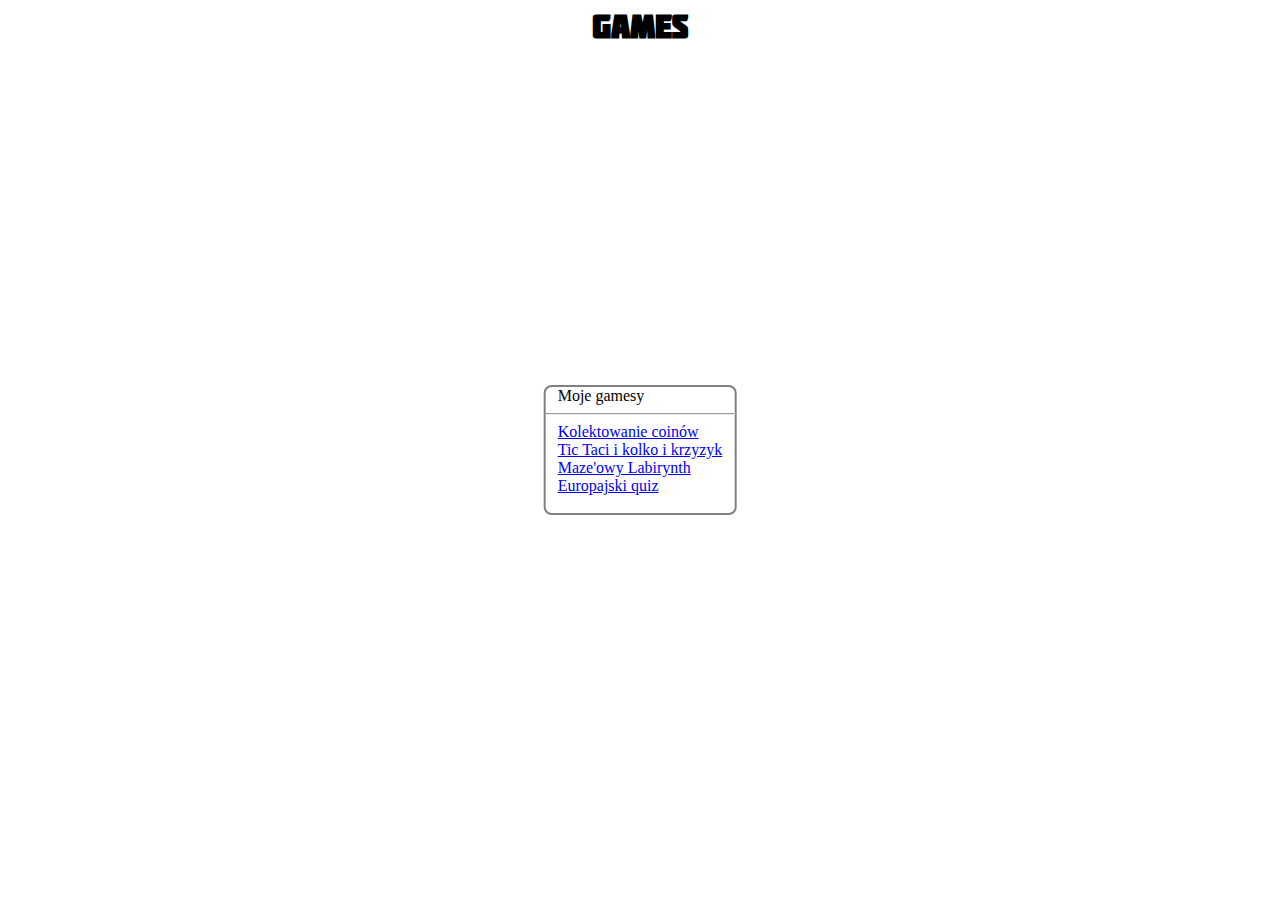
<file: index.html>
<html>
  <head>
    <title>Rózne gamesy moje bardzo super giga fajne, które zrobilem i sa bure.</title>
    <link rel="stylesheet" href="style.css">
    <meta charset="UTF-8">
  </head>
  <body>
  <h1 id="logo">Games</h1>
  <div class="container">
    &nbsp;&nbsp;&nbsp;Moje gamesy
    <hr>
    &nbsp;&nbsp;&nbsp;<a href="https://wdrzazga.github.io/games/coin-collecting/index.html">Kolektowanie coinów</a>
    <br>
    &nbsp;&nbsp;&nbsp;<a href="https://wdrzazga.github.io/games/ttt.html">Tic Taci i kolko i krzyzyk</a>&nbsp;&nbsp;&nbsp;
    <br/>
    &nbsp;&nbsp;&nbsp;<a href="https://wdrzazga.github.io/games/maze/index.html">Maze'owy Labirynth</a>
    <br>
    &nbsp;&nbsp;&nbsp;<a href="https://wdrzazga.github.io/games/europe/index.html">Europajski quiz</a>
    <br>
    <br>
  </div>
  </body>
</html>
</file>
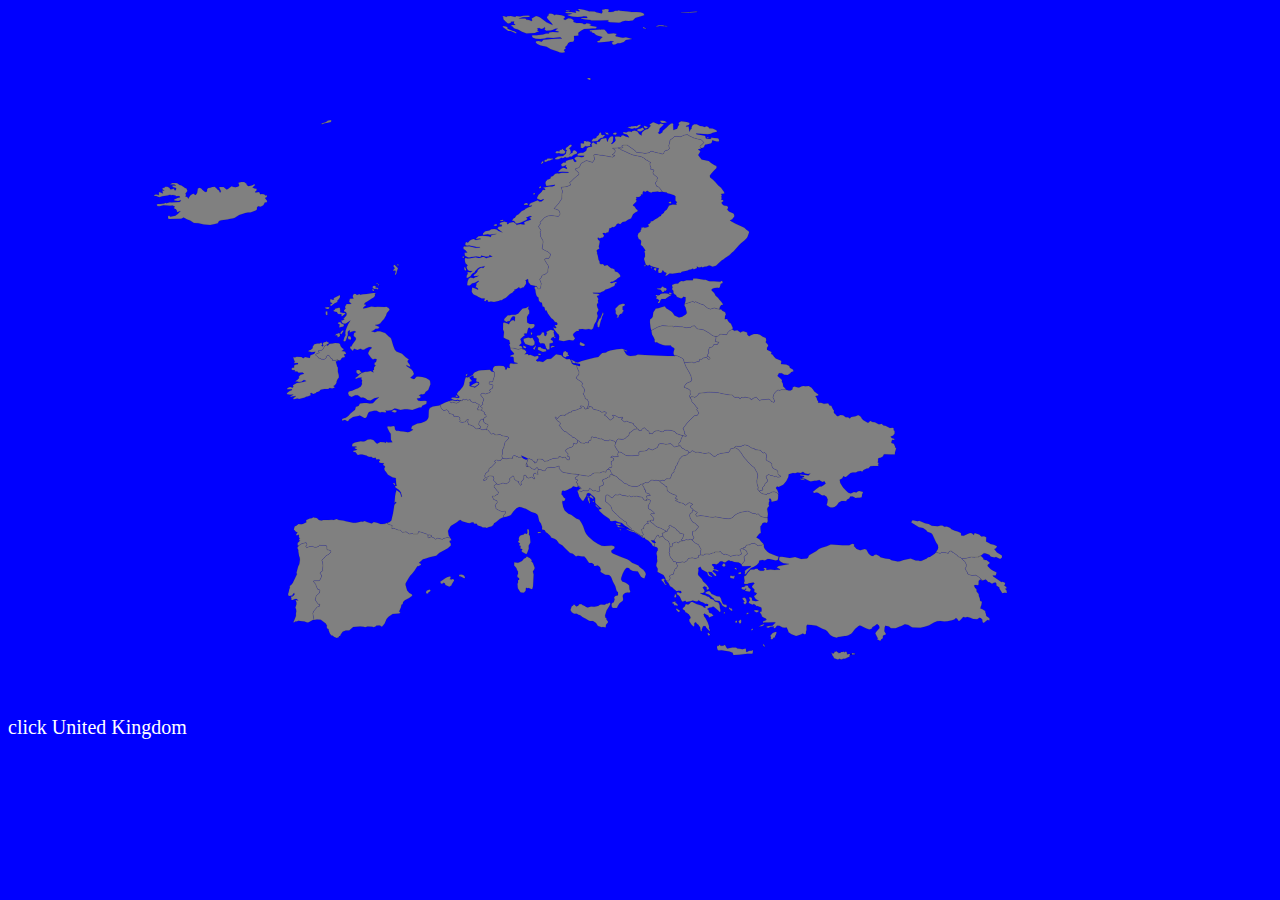
<file: europe/index.html>
<!DOCTYPE html>
<html>
    <head>
        <title>Europa</title>
        <link rel="stylesheet" href="style.css">
        <meta charset="UTF-8">
    </head> 
    <body>
        <div id="map"></div>
        <p id="country"></p>
        <script src="mapGenerator.js"></script>
        <script src="script.js"></script>
    </body>
</html>
</file>
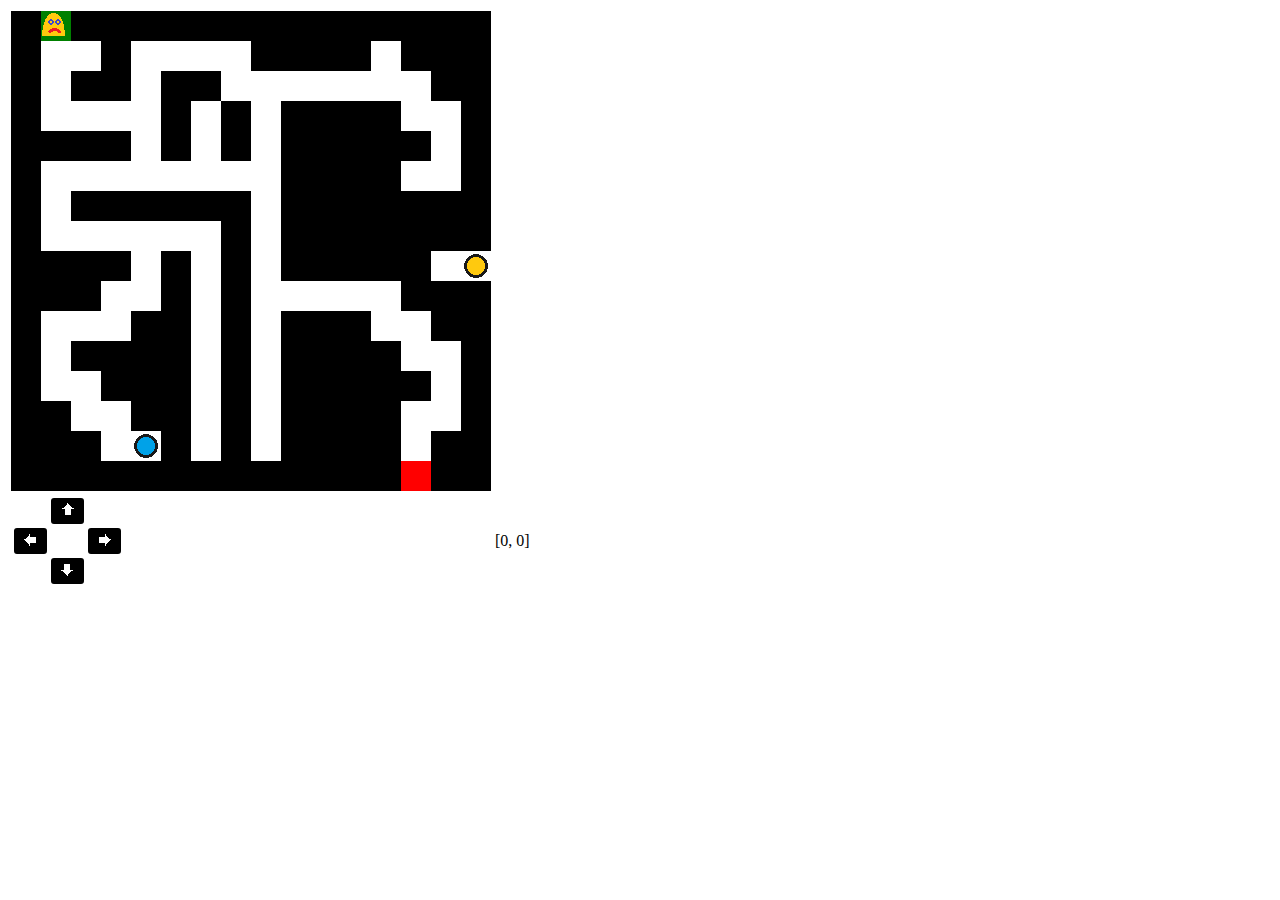
<file: maze/index.html>
<!DOCTYPE html>
<html lang="en">
<head>
    <meta charset="UTF-8">
    <meta name="viewport" content="width=device-width, initial-scale=1.0">
    <title>Maze in JavaScript</title>
    <style>
        button {
            background-color: black;
            border: solid black;
            border-radius: 3px;
        }
        #maze {
            display: grid;
            grid-template-columns: repeat(16, 30px);
            grid-template-rows: repeat(16, 30px);
            gap: 0px;
        }
        .wall {
            background-color: black;
        }
        .path {
            background-color: white;
            display: flex;
            justify-content: center;
            align-items: center;
        }
        .start {
			background-color: green;
            color: green;
            font-weight: bold;
            font-size: 24px; /* Increase size for visibility */
        }
        .end {
			background-color: red;
            color: red;
            font-weight: bold;
            font-size: 24px; /* Increase size for visibility */
        }
    </style>
</head>
<body onkeypress="move(event);">
<table>
    <tr>
        <td>
            <div id="maze"></div>
        </td>
        <td>

        </td>
    </tr>
    <tr>
        <td>
            <table id="controls">
                <tr> <td></td> <td> <button id="w" onclick="clickUp();"><img src="images/upArrow.png"></button></td> <td></td> </tr>
                <tr> <td><button id="a" onclick="clickLeft();"><img src="images/leftArrow.png"></button></td> <td></td> <td><button id="d" onclick="clickRight();"><img src="images/rightArrow.png"></button></td> </tr>
                <tr> <td></td> <td><button id="s" onclick="clickDown();"><img src="images/downArrow.png"></button></td> <td></td> </tr>
            </table>
        </td>
        <td>

            <div id="coordinates">[0, 0]</div>
        </td>
    </tr>
</table>
<script src="levels.js"></script>
<script src="maze.js"></script>
</body>
</html>
</file>
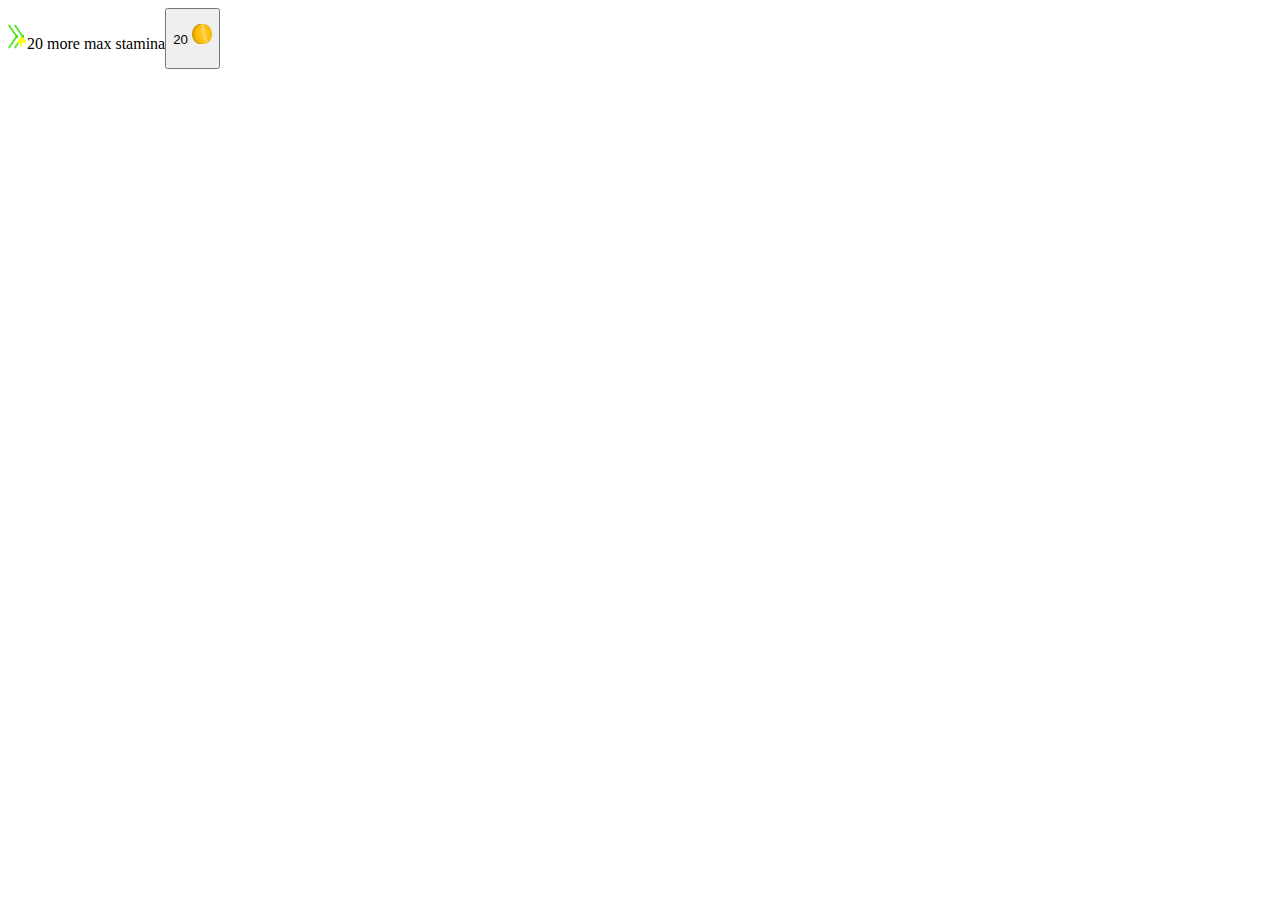
<file: coin-collecting/shop.html>
<!DOCTYPE html>
<html lang="en">
<head>
    <meta charset="UTF-8">
    <title>Shop</title>
    <link rel="stylesheet" href="style.css">
</head>
<body>
    <div style="display: flex;">
        <p><img src="more_stamina.png">20 more max stamina</p>
        <button style="display: flex;"><p>20 <img class="smallImg" src="coin.png"></p></button>
    </div>
</body>
</html>
</file>
<file: style.css>
#logo {
    color: black;
    font-family: 'Molot';
    margin: auto;
    text-align: center;
}
.container {
    border: 2px solid gray;
    border-radius: 8px;
    top: 50%;
    left: 50%;
    transform: translate(-50%, -50%);
    position: absolute;
}
body {
    background-color: white;
}

@font-face {
    font-family: 'Molot';
    src: url('molot.otf');
}
</file>
<file: europe/style.css>
body {
    background-color: blue;
	color: white;
}
svg path {
    fill: gray;
    transition: fill 0.2s;
}
svg path:hover {
    fill: white;
}
.popup {
    position: fixed;
    top: 50%;
    left: 50%;
    transform: translate(-50%, -50%);
    background-color: white;
    width: fit-content;
    height: fit-content;
    gap: 3px;
    border-radius: 5px;
}
@keyframes wrongGuess {
    0% {
        fill: red;
    }
    33% {
        fill: gray;
    }
    67% {
        fill: red
    }
    100% {
        fill: gray;
    }
}
.blinking {
    animation: wrongGuess 1.5s steps(1, end);
}
p {
    font-size: 20px;
}
</file>
<file: coin-collecting/style.css>
.smallImg {
    width: 20px;
    height: 20px;
}
.container {
    display: flex;
    align-items: center;    /* Center vertically */
    height: fit-content;          /* Full height of the viewport */
}
</file>
